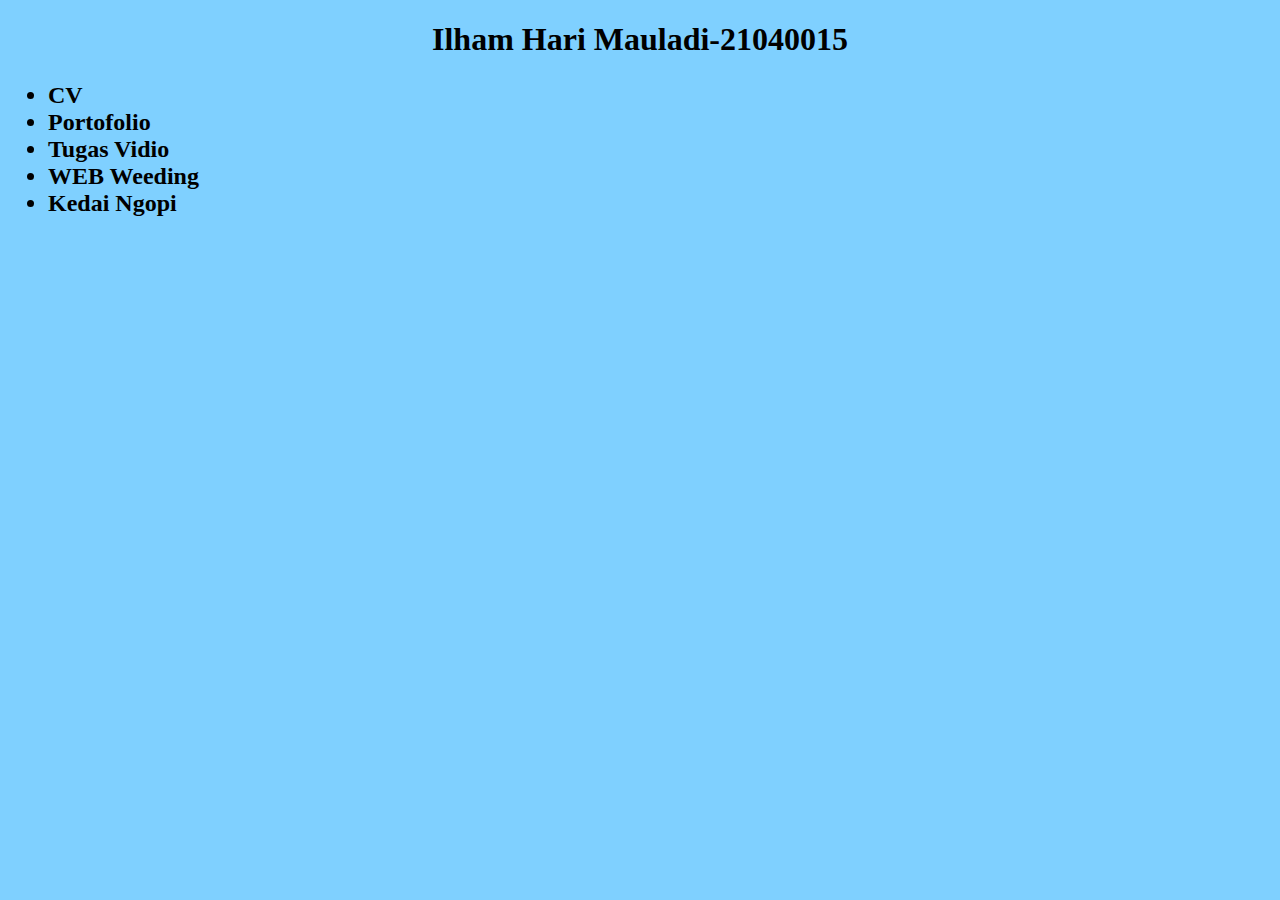
<file: index.html>
<!DOCTYPE html>
<html lang="en">
<head>
    <meta charset="UTF-8">
    <meta name="viewport" content="width=device-width, initial-scale=1.0">
    <title>Ilham Hari Mauladi</title>
    <link rel="stylesheet" href="style1.css" />
</head>
<body>
    <h1>
        Ilham Hari Mauladi-21040015
    </h1>
    <h2>
        <ul>
            <li>
                <a href="cv.html">CV</a>
            </li>
            <li>
                <a href="portofolio.html">Portofolio</a>
            </li>
            <li>
                <a href="index1.html">Tugas Vidio</a>
            </li>
            <li>
                <a href="webundangan.html">WEB Weeding</a>
            </li>
            <li>
                <a href="kedaikopi.html">Kedai Ngopi</a>
            </li>
        </ul>
    </h2>

</body>
</html>
</file>
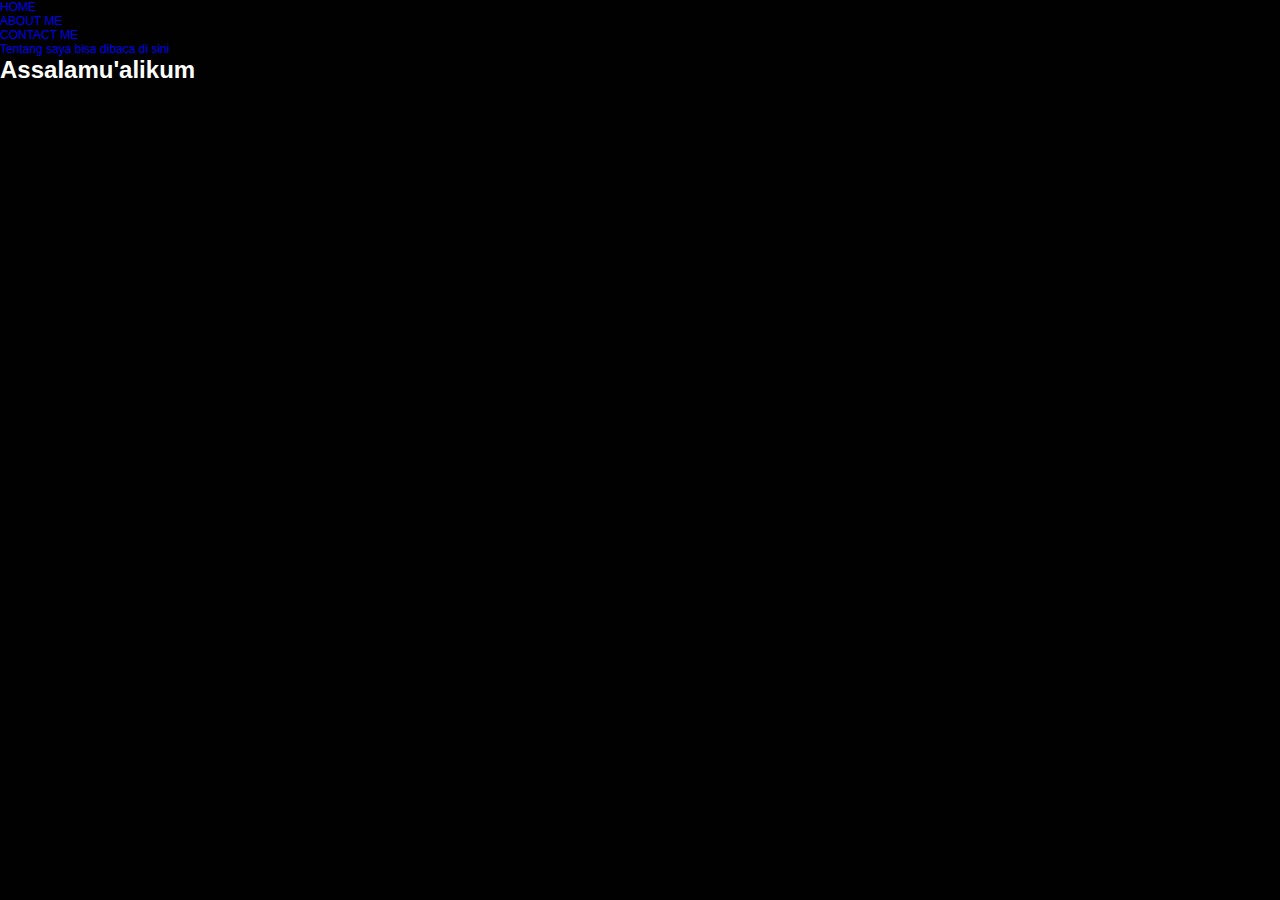
<file: about.html>
<!DOCTYPE html>
<html lang="en">
<head>
    <meta charset="UTF-8">
    <meta name="viewport" content="width=device-width, initial-scale=1.0">
    <title>ABOUT ME</title>
    <link rel="stylesheet" href="style.css" />
</head>
<body>
    <div class="container">

    
    <!-- NAVIGATION BAR -->
    <div class="container-navbar">
        <ul class="ul-navbar">
            <li class="li-navbar">
               <a href="index1.html" class="a-navbar">HOME</a> 
            </li>
            <li class="li-navbar">
                <a href="about.html"class="a-navbar">ABOUT ME</a>
            </li>
            <li class="li-navbar">
                <a href="contact.html"class="a-navbar">CONTACT ME</a>
            </li>
        </ul>
    </div>
    <!-- NAVIGATION END -->

    <!-- CONTENT 1 -->
    <div class="container-content">
        <a href="https://instagram.com/ilhamhari_25?igshid=OGQ5ZDc2ODk2ZA" class="a-content">
            <p>Tentang saya bisa dibaca di sini</p>
        </a>
       
    </div>
    <!-- CONTENT END -->

    <!-- FOOTER -->
    <div class="container-footer">
        <h1 class="h1-footer">Assalamu'alikum</h1> 
    </div>
    <!-- FOOTER END -->
    </div>
</body>
</html>
</file>
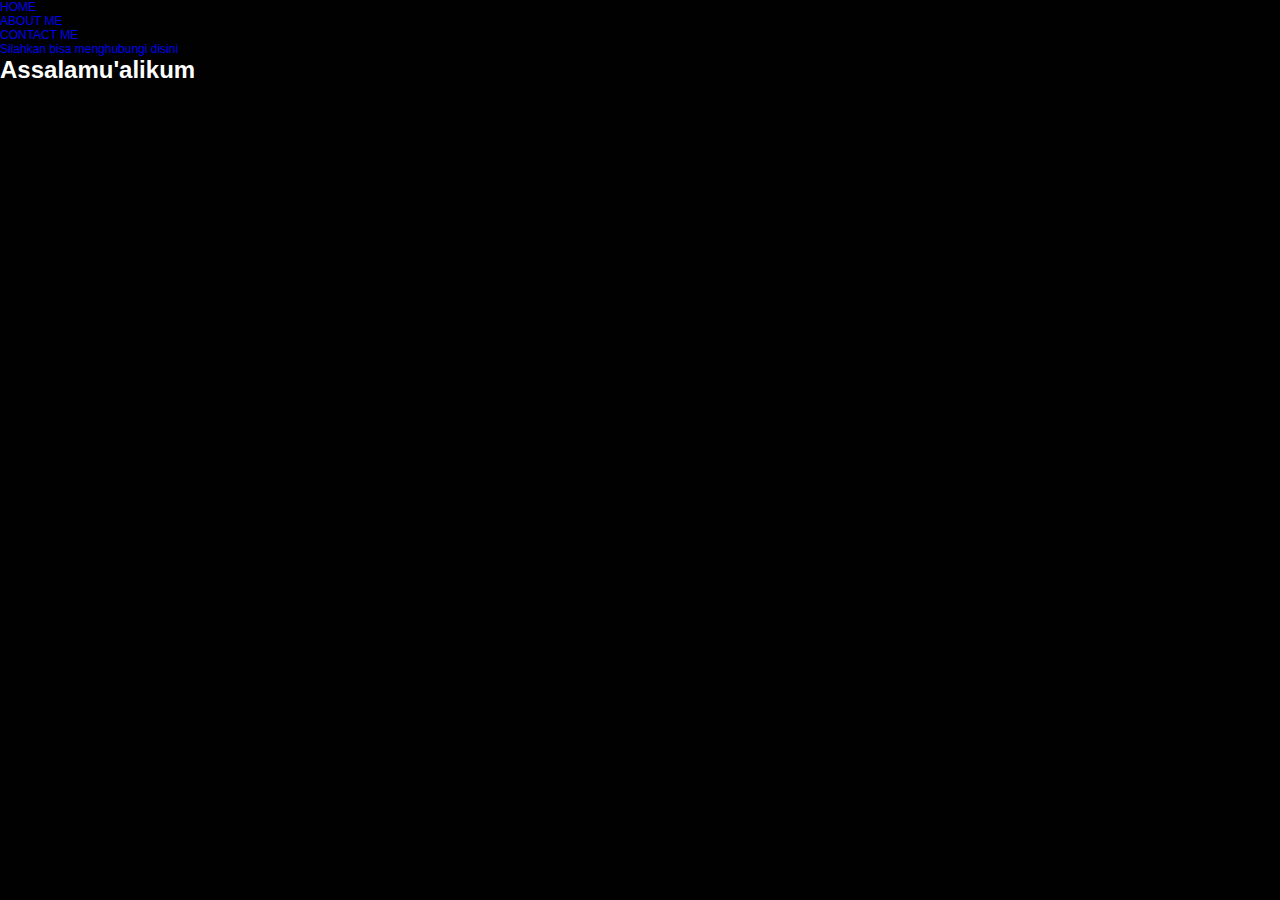
<file: contact.html>
<!DOCTYPE html>
<html lang="en">
<head>
    <meta charset="UTF-8">
    <meta name="viewport" content="width=device-width, initial-scale=1.0">
    <title>CONTACT ME</title>
    <link rel="stylesheet" href="style.css" />
</head>
<body>
    <div class="container">

    
    <!-- NAVIGATION BAR -->
    <div class="container-navbar">
        <ul class="ul-navbar">
            <li class="li-navbar">
               <a href="index1.html" class="a-navbar">HOME</a> 
            </li>
            <li class="li-navbar">
                <a href="about.html"class="a-navbar">ABOUT ME</a>
            </li>
            <li class="li-navbar">
                <a href="contact.html"class="a-navbar">CONTACT ME</a>
            </li>
        </ul>
    </div>
    <!-- NAVIGATION END -->

    <!-- CONTENT 1 -->
    <div class="container-content">
        <a href="https://instagram.com/ilhamhari_25?igshid=OGQ5ZDc2ODk2ZA" class="a-content">
            <p>Silahkan bisa menghubungi disini</p>
        </a>
       
    </div>
    <!-- CONTENT END -->

    <!-- FOOTER -->
    <div class="container-footer">
        <h1 class="h1-footer">Assalamu'alikum</h1> 
    </div>
    <!-- FOOTER END -->
    </div>
</body>
</html>
</file>
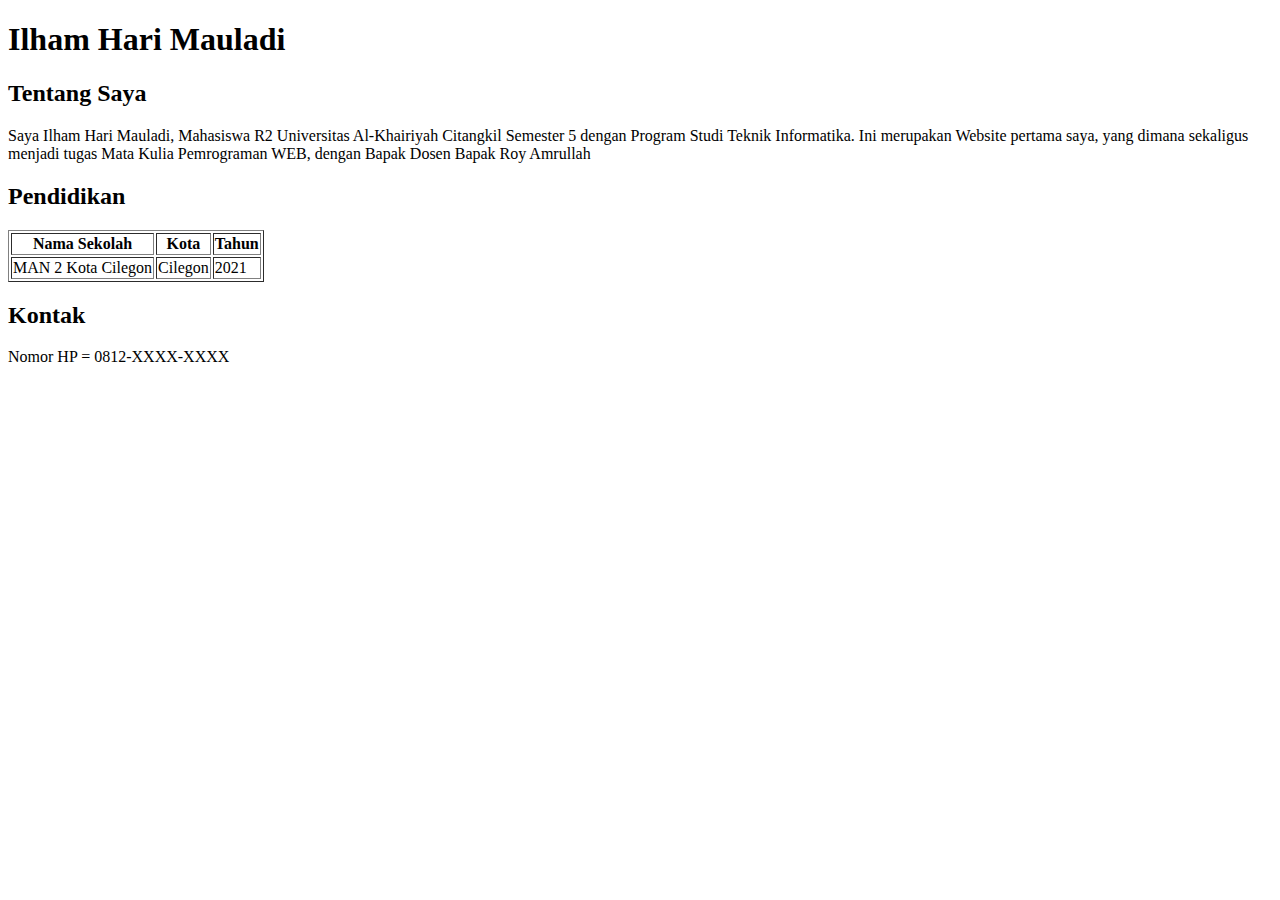
<file: cv.html>
<!DOCTYPE html>
<html lang="en">
<head>
    <meta charset="UTF-8">
    <meta name="viewport" content="width=device-width, initial-scale=1.0">
    <title>CV</title>
</head>
<body>
    <h1>
        Ilham Hari Mauladi
    </h1>
    <h2>
        Tentang Saya
    </h2>
    <p>
        Saya Ilham Hari Mauladi, Mahasiswa R2 Universitas Al-Khairiyah Citangkil Semester 5 dengan Program Studi Teknik Informatika.
        Ini merupakan Website pertama saya, yang dimana sekaligus menjadi tugas Mata Kulia Pemrograman WEB, dengan Bapak Dosen Bapak Roy Amrullah
    </p>
    <h2>
        Pendidikan
    </h2>
    <table border="1px">
        <tr>
          <th>Nama Sekolah</th>
          <th>Kota</th>
          <th>Tahun</th>
        </tr>
        <tr>
          <td>MAN 2 Kota Cilegon</td>
          <td>Cilegon</td>
          <td>2021</td>
        </tr>
      </table>
      <h2>
        Kontak
      </h2>
      <p>
        Nomor HP = 0812-XXXX-XXXX
      </p>
   
    
</body>
</html>
</file>
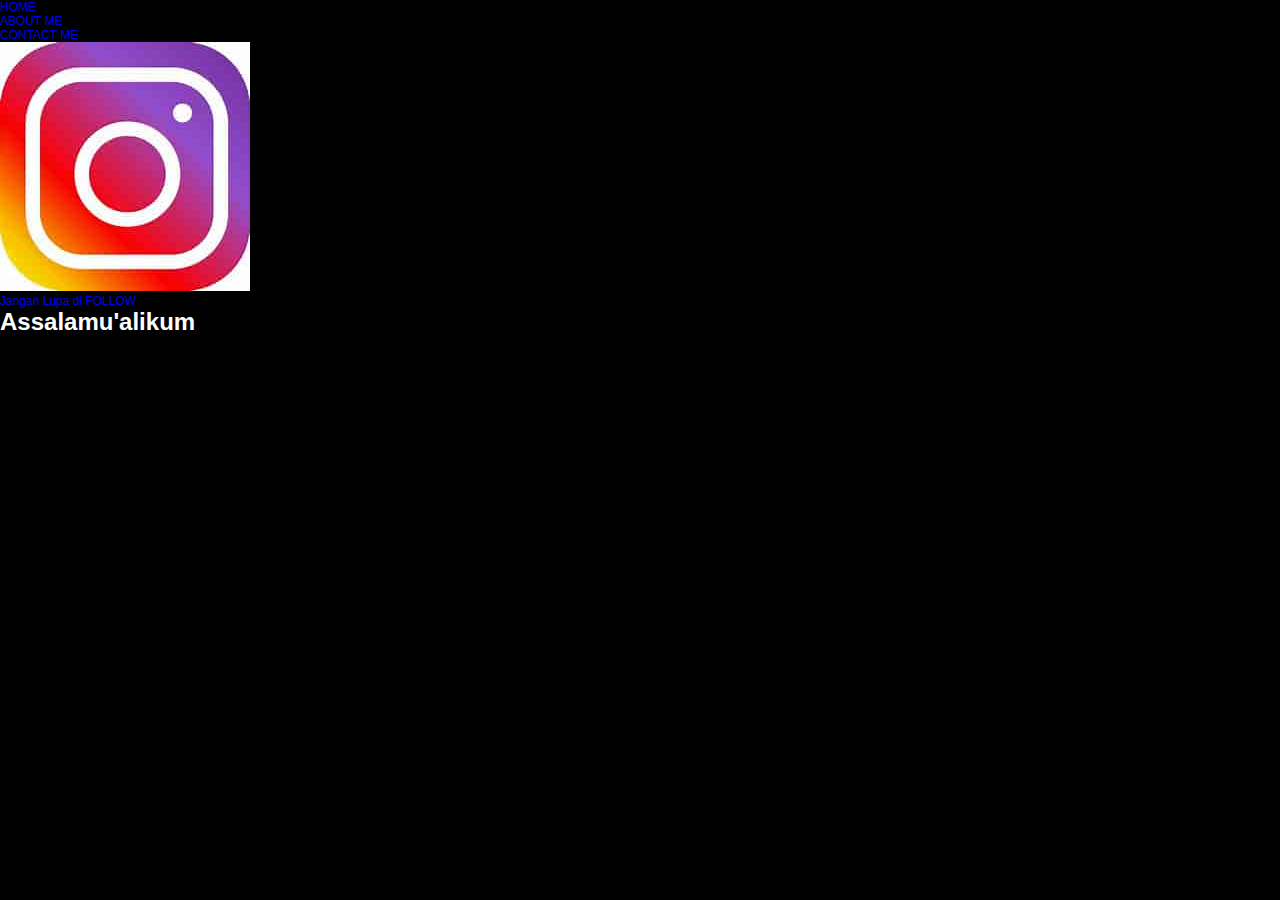
<file: index1.html>
<!DOCTYPE html>
<html lang="en">
<head>
    <meta charset="UTF-8">
    <meta name="viewport" content="width=device-width, initial-scale=1.0">
    <title>Ilham Hari Mauladi-21040015</title>
    <link rel="stylesheet" href="style.css" />
</head>
<body>
    <div class="container">

    
    <!-- NAVIGATION BAR -->
    <div class="container-navbar">
        <ul class="ul-navbar">
            <li class="li-navbar">
               <a href="#" class="a-navbar">HOME</a> 
            </li>
            <li class="li-navbar">
                <a href="about.html"class="a-navbar">ABOUT ME</a>
            </li>
            <li class="li-navbar">
                <a href="contact.html"class="a-navbar">CONTACT ME</a>
            </li>
        </ul>
    </div>
    <!-- NAVIGATION END -->

    <!-- CONTENT 1 -->
    <div class="container-content">
        <a href="https://instagram.com/ilhamhari_25?igshid=OGQ5ZDc2ODk2ZA" class="a-content">
            <img src="instagram.jpg" class="img-content" />
            <p>Jangan Lupa di FOLLOW </p>
        </a>
       
    </div>
    <!-- CONTENT END -->

    <!-- FOOTER -->
    <div class="container-footer">
        <h1 class="h1-footer">Assalamu'alikum</h1> 
    </div>
    <!-- FOOTER END -->
    </div>
</body>
</html>
</file>
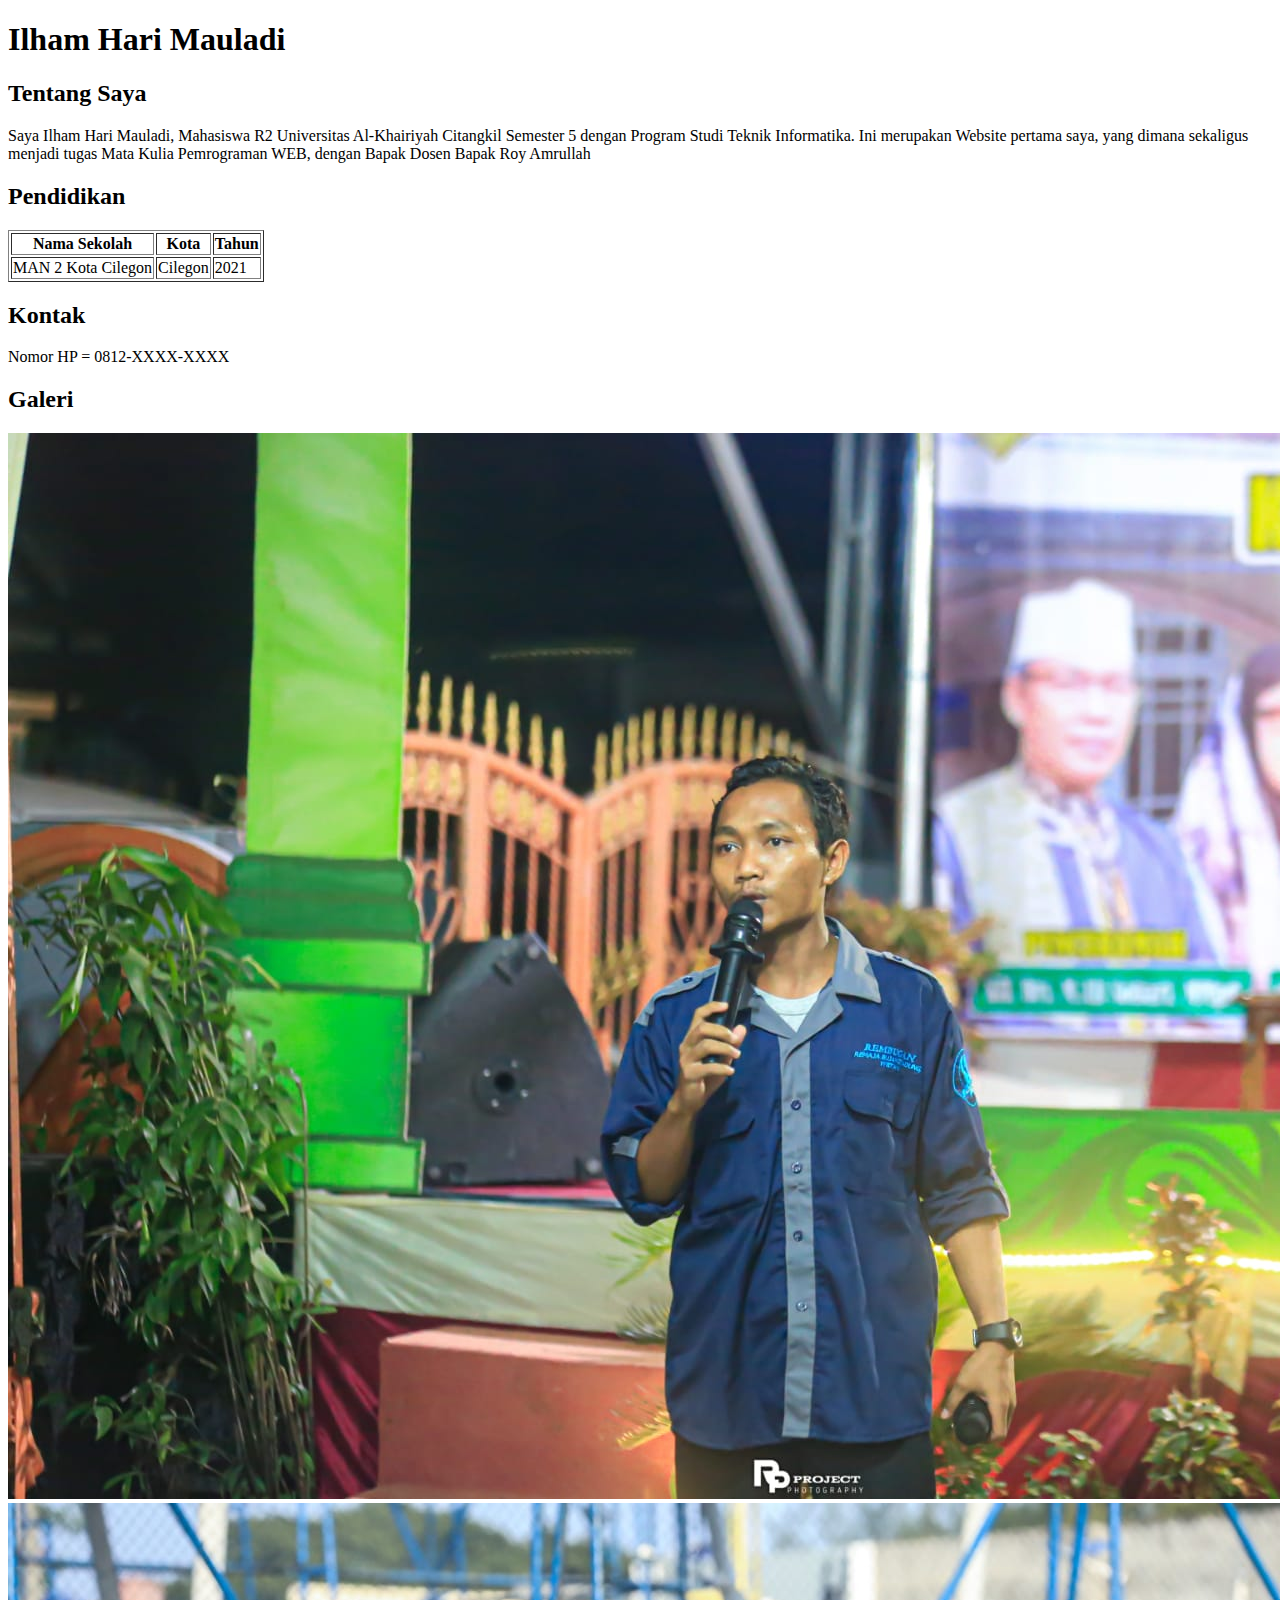
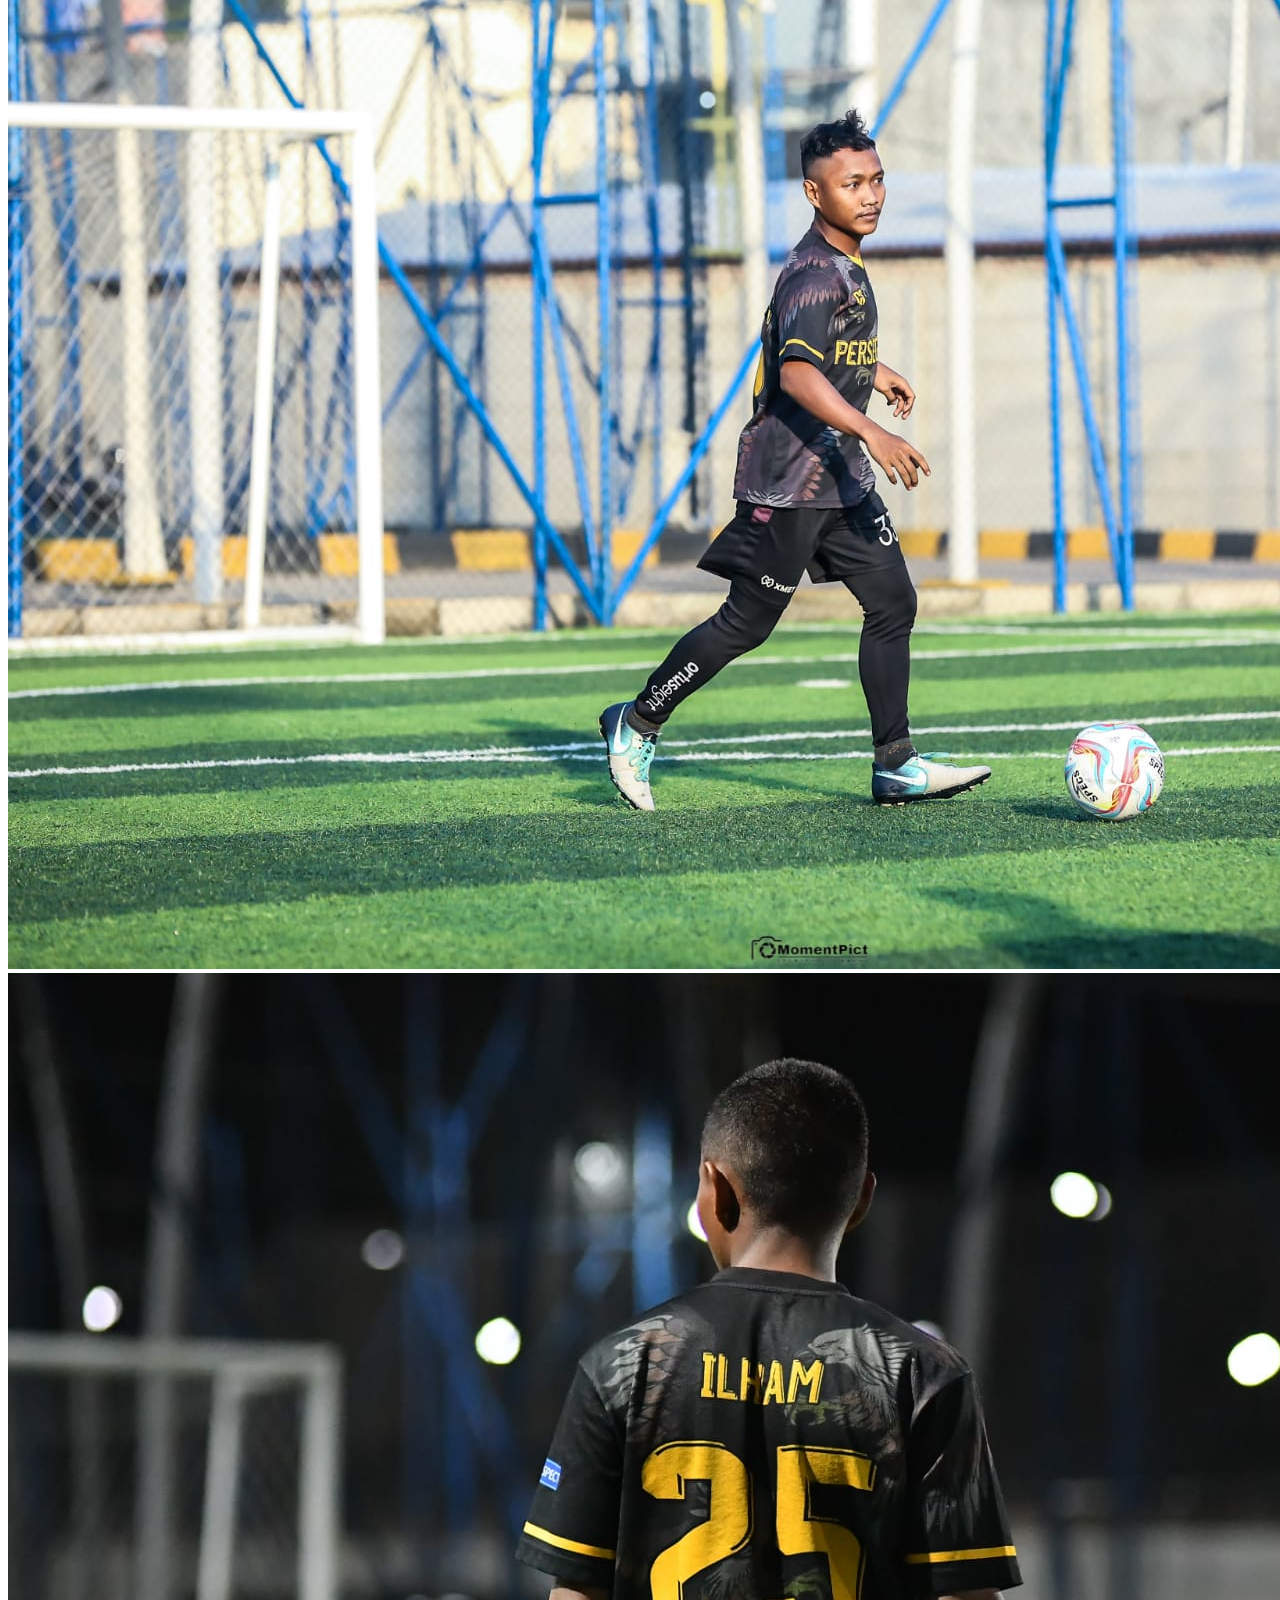
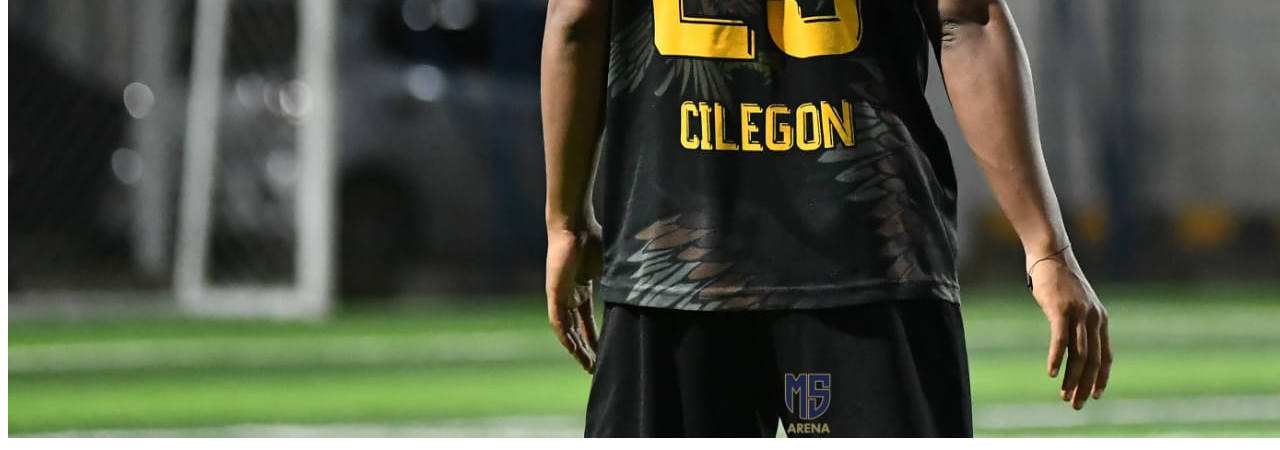
<file: portofolio.html>
<!DOCTYPE html>
<html lang="en">
<head>
    <meta charset="UTF-8">
    <meta name="viewport" content="width=device-width, initial-scale=1.0">
    <title>Portofolio</title>
</head>
<body>
    <h1>
        Ilham Hari Mauladi
    </h1>
    <h2>
        Tentang Saya
    </h2>
    <p>
        Saya Ilham Hari Mauladi, Mahasiswa R2 Universitas Al-Khairiyah Citangkil Semester 5 dengan Program Studi Teknik Informatika.
        Ini merupakan Website pertama saya, yang dimana sekaligus menjadi tugas Mata Kulia Pemrograman WEB, dengan Bapak Dosen Bapak Roy Amrullah
    </p>
    <h2>
        Pendidikan
    </h2>
    <table border="1px">
        <tr>
          <th>Nama Sekolah</th>
          <th>Kota</th>
          <th>Tahun</th>
        </tr>
        <tr>
          <td>MAN 2 Kota Cilegon</td>
          <td>Cilegon</td>
          <td>2021</td>
        </tr>
      </table>
      <h2>
        Kontak
      </h2>
      <p>
        Nomor HP = 0812-XXXX-XXXX
      </p>
    <h2>
        Galeri
    </h2>
    <img src="gambar1.jpeg"/>
    <img src="gambar2.jpeg"/>
    <img src="gambar3.jpeg"/>
    
</body>
</html>
</file>
<file: style1.css>
body {
    background-color: rgb(127, 208, 255);
}

h1 {
    display: flex;
    justify-content: center;
    align-items: center;
}

li :hover {
    background-color: rgba(0, 0, 0, 0.212);
}

a {
    color: black;
    text-decoration: none;
}
</file>
<file: style.css>
:root {
  --primary: #b6895b;
  --bg: #010101;
}

* {
  margin: 0;
  padding: 0;
  box-sizing: border-box;
  outline: none;
  border: none;
  text-decoration: none;
}

html {
  scroll-behavior: smooth;
}

body {
  font-family: 'Poppins', sans-serif;
  background-color: var(--bg);
  color: #fff;
}

/* Navbar */
.navbar {
  display: flex;
  justify-content: space-between;
  align-items: center;
  padding: 1.4rem 7%;
  background-color: rgba(1, 1, 1, 0.8);
  border-bottom: 1px solid #513c28;
  position: fixed;
  top: 0;
  left: 0;
  right: 0;
  z-index: 9999;
}

.navbar .navbar-logo {
  font-size: 2rem;
  font-weight: 700;
  color: #fff;
  font-style: italic;
}

.navbar .navbar-logo span {
  color: var(--primary);
}

.navbar .navbar-nav a {
  color: #fff;
  display: inline-block;
  font-size: 1.3rem;
  margin: 0 1rem;
}

.navbar .navbar-nav a:hover {
  color: var(--primary);
}

.navbar .navbar-nav a::after {
  content: '';
  display: block;
  padding-bottom: 0.5rem;
  border-bottom: 0.1rem solid var(--primary);
  transform: scaleX(0);
  transition: 0.2s linear;
}

.navbar .navbar-nav a:hover::after {
  transform: scaleX(0.5);
}

.navbar .navbar-extra a {
  color: #fff;
  margin: 0 0.5rem;
}

.navbar .navbar-extra a:hover {
  color: var(--primary);
}

#hamburger-menu {
  display: none;
}

/* Navbar search form */
.navbar .search-form {
  position: absolute;
  top: 100%;
  right: 7%;
  background-color: #fff;
  width: 50rem;
  height: 5rem;
  display: flex;
  align-items: center;
  transform: scaleY(0);
  transform-origin: top;
  transition: 0.3s;
}

.navbar .search-form.active {
  transform: scaleY(1);
}

.navbar .search-form input {
  height: 100%;
  width: 100%;
  font-size: 1.6rem;
  color: var(--bg);
  padding: 1rem;
}

.navbar .search-form label {
  cursor: pointer;
  font-size: 2rem;
  margin-right: 1.5rem;
  color: var(--bg);
}

/* Shopping Cart */
.shopping-cart {
  position: absolute;
  top: 100%;
  right: -100%;
  height: 100vh;
  width: 35rem;
  padding: 0 1.5rem;
  background-color: #fff;
  color: var(--bg);
  transition: 0.3s;
}

.shopping-cart.active {
  right: 0;
}

.shopping-cart .cart-item {
  margin: 2rem 0;
  display: flex;
  align-items: center;
  gap: 1.5rem;
  padding-bottom: 1rem;
  border-bottom: 1px dashed #666;
  position: relative;
}

.shopping-cart img {
  height: 6rem;
  border-radius: 50%;
}

.shopping-cart h3 {
  font-size: 1.6rem;
  padding-bottom: 0.5rem;
}

.shopping-cart .item-price {
  font-size: 1.2rem;
}

.shopping-cart .remove-item {
  position: absolute;
  right: 1rem;
  cursor: pointer;
}

.shopping-cart .remove-item:hover {
  color: var(--primary);
}

/* Hero Section */
.hero {
  min-height: 100vh;
  display: flex;
  align-items: center;
  background-image: url('kopibg.jpg');
  background-repeat: no-repeat;
  background-size: cover;
  background-position: center;
  position: relative;
  -webkit-mask-image: linear-gradient(rgba(0, 0, 0, 1) 85%, rgba(0, 0, 0, 0));
  mask-image: linear-gradient(rgba(0, 0, 0, 1) 85%, rgba(0, 0, 0, 0));
}

/* .hero::after {
  content: '';
  display: block;
  position: absolute;
  width: 100%;
  height: 30%;
  bottom: 0;
  background: linear-gradient(0deg, rgba(1, 1, 3, 1) 8%, rgba(255, 255, 255, 0) 50%);
} */

.hero .mask-container {
  position: absolute;
  /* background: salmon; */
  inset: 0;
  -webkit-mask-image: url('../img/header-bg.svg');
  -webkit-mask-repeat: no-repeat;
  -webkit-mask-size: cover;
  -webkit-mask-position: center;
}

.hero .content {
  padding: 1.4rem 7%;
  /* max-width: 60rem; */
  width: 100%;
  text-align: center;
  position: fixed;
  top: 130px;
}

.hero .content h1 {
  font-size: 5em;
  color: #fff;
  text-shadow: 1px 1px 3px rgba(1, 1, 3, 0.5);
  line-height: 1.2;
}

.hero .content h1 span {
  color: var(--primary);
}

.hero .content p {
  font-size: 1.6rem;
  margin-top: 1rem;
  line-height: 1.4;
  font-weight: 100;
  text-shadow: 1px 1px 3px rgba(1, 1, 3, 0.5);
  mix-blend-mode: difference;
}

.hero .content .cta {
  margin-top: 1rem;
  display: inline-block;
  padding: 1rem 3rem;
  font-size: 1.4rem;
  color: #fff;
  background-color: var(--primary);
  border-radius: 0.5rem;
  box-shadow: 1px 1px 3px rgba(1, 1, 3, 0.5);
}

/* About Section */
.about,
.menu,
.products,
.contact {
  padding: 8rem 7% 1.4rem;
}

.about h2,
.menu h2,
.products h2,
.contact h2 {
  text-align: center;
  font-size: 2.6rem;
  margin-bottom: 3rem;
}

.about h2 span,
.menu h2 span,
.products h2 span,
.contact h2 span {
  color: var(--primary);
}

.about .row {
  display: flex;
}

.about .row .about-img {
  flex: 1 1 45rem;
}

.about .row .about-img img {
  width: 100%;
  -webkit-mask-image: url('tentang-kami.jpg');
  -webkit-mask-size: 50%;
  -webkit-mask-repeat: no-repeat;
  -webkit-mask-position: center;
}

.about .row .content {
  flex: 1 1 35rem;
  padding: 0 1rem;
}

.about .row .content h3 {
  font-size: 1.8rem;
  margin-bottom: 1rem;
}

.about .row .content p {
  margin-bottom: 0.8rem;
  font-size: 1.3rem;
  font-weight: 100;
  line-height: 1.6;
}

/* Menu Section */
.menu h2,
.products h2,
.contact h2 {
  margin-bottom: 1rem;
}
.menu p,
.products p,
.contact p {
  text-align: center;
  max-width: 30rem;
  margin: auto;
  font-weight: 100;
  line-height: 1.6;
}

.menu .row {
  display: flex;
  flex-wrap: wrap;
  margin-top: 5rem;
  justify-content: center;
}

.menu .row .menu-card {
  text-align: center;
  padding-bottom: 4rem;
}

.menu .row .menu-card img {
  border-radius: 50%;
  width: 80%;
}

.menu .row .menu-card .menu-card-title {
  margin: 1rem auto 0.5rem;
}

/* Products Section */
.products .row {
  display: grid;
  grid-template-columns: repeat(auto-fit, minmax(30rem, 1fr));
  gap: 1.5rem;
  margin-top: 4rem;
}

.products .product-card {
  text-align: center;
  border: 1px solid #666;
  padding: 2rem;
}

.products .product-icons {
  display: flex;
  justify-content: center;
  gap: 0.5rem;
}

.products .product-icons a {
  width: 4rem;
  height: 4rem;
  color: #fff;
  margin: 0.3rem;
  border: 1px solid #666;
  border-radius: 50%;
  display: flex;
  justify-content: center;
  align-items: center;
}

.products .product-icons a:hover {
  background-color: var(--primary);
  border: 1px solid var(--primary);
}

.products .product-image {
  padding: 1rem 0;
}

.products .product-image img {
  height: 25rem;
}

.products .product-content h3 {
  font-size: 2rem;
}

.products .product-stars {
  font-size: 1.7rem;
  padding: 0.8rem;
  color: var(--primary);
}

.products .product-stars .star-full {
  fill: var(--primary);
}

.products .product-price {
  font-size: 1.3rem;
  font-weight: bold;
}

.products .product-price span {
  text-decoration: line-through;
  font-weight: lighter;
  font-size: 1rem;
}

/* Contact Section */
.contact .row {
  display: flex;
  margin-top: 2rem;
  background-color: #222;
}

.contact .row .map {
  flex: 1 1 45rem;
  width: 100%;
  object-fit: cover;
}

.contact .row form {
  flex: 1 1 45rem;
  padding: 5rem 2rem;
  text-align: center;
}

.contact .row form .input-group {
  display: flex;
  align-items: center;
  margin-top: 2rem;
  background-color: var(--bg);
  border: 1px solid #eee;
  padding-left: 2rem;
}

.contact .row form .input-group input {
  width: 100%;
  padding: 2rem;
  font-size: 1.7rem;
  background: none;
  color: #fff;
}

.contact .row form .btn {
  margin-top: 3rem;
  display: inline-block;
  padding: 1rem 3rem;
  font-size: 1.7rem;
  color: #fff;
  background-color: var(--primary);
  cursor: pointer;
}

/* Footer */
footer {
  background-color: var(--primary);
  text-align: center;
  padding: 1rem 0 3rem;
  margin-top: 3rem;
}

footer .socials {
  padding: 1rem 0;
}

footer .socials a {
  color: #fff;
  margin: 1rem;
}

footer .socials a:hover,
footer .links a:hover {
  color: var(--bg);
}

footer .links {
  margin-bottom: 1.4rem;
}

footer .links a {
  color: #fff;
  padding: 0.7rem 1rem;
}

footer .credit {
  font-size: 0.8rem;
}

footer .credit a {
  color: var(--bg);
  font-weight: 700;
}

/* Modal Box */
/* Item Detail */
.modal {
  display: none;
  position: fixed;
  z-index: 9999;
  left: 0;
  top: 0;
  width: 100%;
  height: 100%;
  overflow: auto;
  background-color: rgba(0, 0, 0, 0.7);
}

.modal-container {
  position: relative;
  background-color: #fefefe;
  color: var(--bg);
  margin: 15% auto;
  padding: 1.2rem;
  border: 1px solid #666;
  width: 80%;
  animation: animateModal 0.5s;
}

/* Modal Animation */
@keyframes animateModal {
  from {
    top: -300px;
    opacity: 0;
  }
  to {
    top: 0;
    opacity: 1;
  }
}

.modal-container .close-icon {
  position: absolute;
  right: 1rem;
}

.modal-content {
  display: flex;
  flex-wrap: nowrap;
}

.modal-content img {
  height: 20rem;
  margin-right: 2rem;
  margin-bottom: 2rem;
}

.modal-content p {
  font-size: 1.2rem;
  line-height: 1.8rem;
  margin-top: 1.2rem;
}

.modal-content a {
  display: flex;
  gap: 1rem;
  width: 12rem;
  background-color: var(--primary);
  color: #fff;
  margin-top: 1rem;
  padding: 1rem 1.6rem;
}

/* Media Queries */
/* Laptop */
@media (max-width: 1366px) {
  html {
    font-size: 75%;
  }
}

/* Tablet */
@media (max-width: 758px) {
  html {
    font-size: 62.5%;
  }

  #hamburger-menu {
    display: inline-block;
  }

  .navbar .navbar-nav {
    position: absolute;
    top: 100%;
    right: -100%;
    background-color: #fff;
    width: 30rem;
    height: 100vh;
    transition: 0.3s;
  }

  .navbar .navbar-nav.active {
    right: 0;
  }

  .navbar .navbar-nav a {
    color: var(--bg);
    display: block;
    margin: 1.5rem;
    padding: 0.5rem;
    font-size: 2rem;
  }

  .navbar .navbar-nav a::after {
    transform-origin: 0 0;
  }

  .navbar .navbar-nav a:hover::after {
    transform: scaleX(0.2);
  }

  .navbar .search-form {
    width: 90%;
    right: 2rem;
  }

  .about .row {
    flex-wrap: wrap;
  }

  .about .row .about-img img {
    height: 24rem;
    object-fit: cover;
    object-position: center;
  }

  .about .row .content {
    padding: 0;
  }

  .about .row .content h3 {
    margin-top: 1rem;
    font-size: 2rem;
  }

  .about .row .content p {
    font-size: 1.6rem;
  }

  .menu p {
    font-size: 1.2rem;
  }

  .contact .row {
    flex-wrap: wrap;
  }

  .contact .row .map {
    height: 30rem;
  }

  .contact .row form {
    padding-top: 0;
  }

  .modal-content {
    flex-wrap: wrap;
  }
}

/* Mobile Phone */
@media (max-width: 450px) {
  html {
    font-size: 55%;
  }
}
</file>
